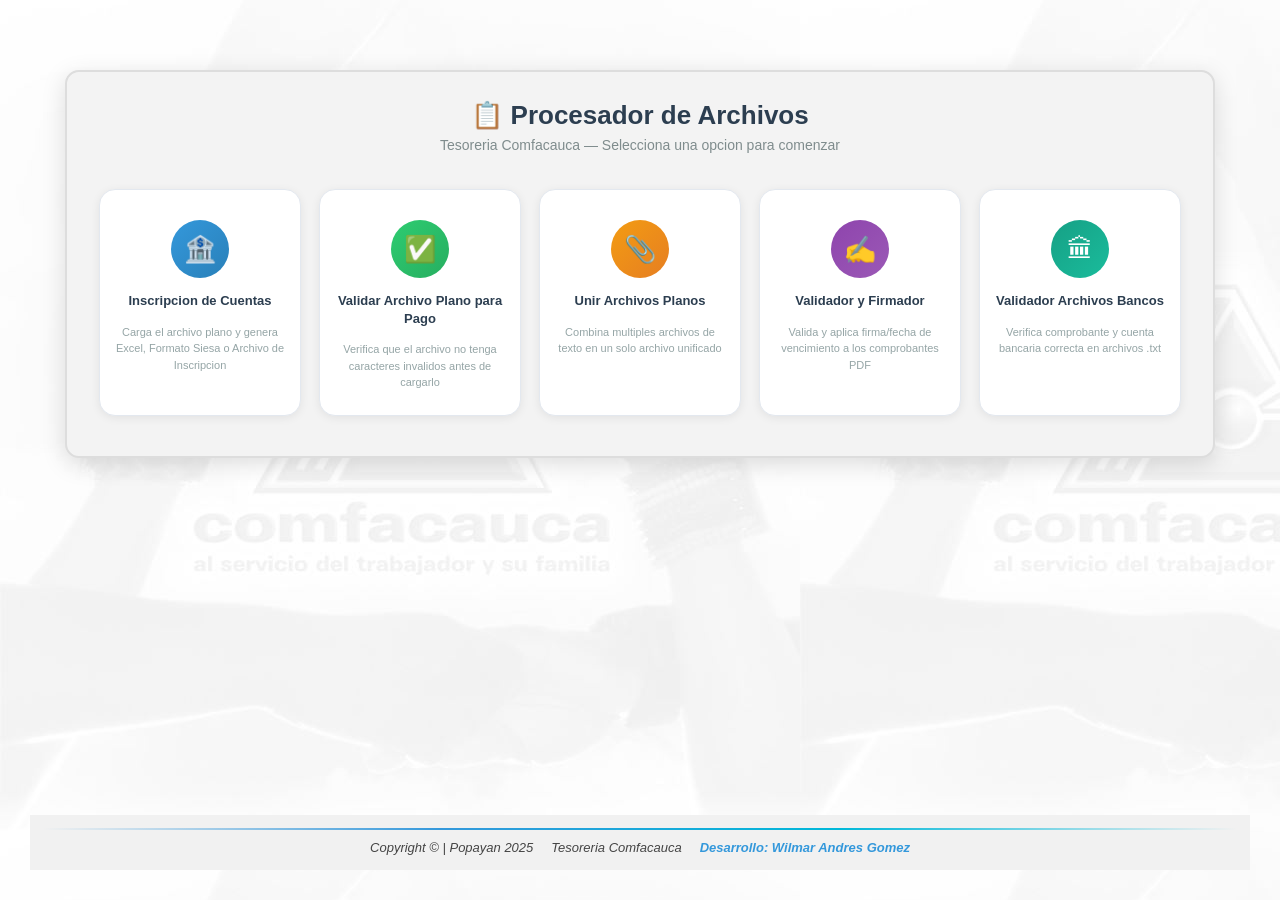
<file: index.html>
<!DOCTYPE html>
<html lang="es">
<head>
    <meta charset="UTF-8">
    <meta name="viewport" content="width=device-width, initial-scale=1.0">
    <title>Procesador de Archivos - Tesoreria Comfacauca</title>
    <link rel="stylesheet" href="css/global.css">
    <style>
        .home-header { text-align:center; margin-bottom:10px; }
        .home-header h1 { font-size:26px; color:#2c3e50; margin-bottom:6px; }
        .home-header p  { font-size:14px; color:#7f8c8d; }
        .cards-grid {
            display: grid;
            grid-template-columns: repeat(5, 1fr);
            gap: 18px;
            margin-top: 26px;
            padding: 0 8px;
            width: 100%;
        }
        .card {
            background: #fff;
            border: 1px solid #e3e8ef;
            border-radius: 16px;
            padding: 30px 14px 24px;
            text-align: center;
            text-decoration: none;
            color: #333;
            transition: all 0.28s ease;
            box-shadow: 0 2px 10px rgba(0,0,0,0.07);
            display: flex;
            flex-direction: column;
            align-items: center;
            gap: 14px;
            min-width: 0;
        }
        .card:hover {
            transform: translateY(-7px);
            box-shadow: 0 12px 32px rgba(52,152,219,0.22);
            border-color: #3498db;
        }
        .card-icon {
            width: 58px; height: 58px; border-radius: 50%;
            display: flex; align-items: center; justify-content: center;
            font-size: 26px; flex-shrink: 0;
        }
        .card-icon--blue   { background: linear-gradient(135deg,#3498db,#2980b9); color: white; }
        .card-icon--green  { background: linear-gradient(135deg,#2ecc71,#27ae60); color: white; }
        .card-icon--orange { background: linear-gradient(135deg,#f39c12,#e67e22); color: white; }
        .card-icon--purple { background: linear-gradient(135deg,#8e44ad,#9b59b6); color: white; }
        .card-icon--teal   { background: linear-gradient(135deg,#16a085,#1abc9c); color: white; }
        .card-title { font-size: 13px; font-weight: 700; color: #2c3e50; line-height: 1.35; }
        .card-desc  { font-size: 11px; color: #95a5a6; line-height: 1.5; }
        @media(max-width: 900px) {
            .cards-grid { grid-template-columns: repeat(3, 1fr); }
        }
        @media(max-width: 600px) {
            .cards-grid { grid-template-columns: repeat(2, 1fr); }
        }
        @media(max-width: 380px) {
            .cards-grid { grid-template-columns: 1fr; }
        }
    </style>
</head>
<body>
    <div class="container container--home" style="max-width:1150px;">
        <div class="home-header">
            <h1>&#128203; Procesador de Archivos</h1>
            <p>Tesoreria Comfacauca &mdash; Selecciona una opcion para comenzar</p>
        </div>
        <div class="cards-grid">

            <a href="CuentasBancarias/index.html" class="card">
                <div class="card-icon card-icon--blue">&#127974;</div>
                <div class="card-title">Inscripcion de Cuentas</div>
                <div class="card-desc">Carga el archivo plano y genera Excel, Formato Siesa o Archivo de Inscripcion</div>
            </a>

            <a href="AppValidarArchivoPlanoParaPago/validar.html" class="card">
                <div class="card-icon card-icon--green">&#9989;</div>
                <div class="card-title">Validar Archivo Plano para Pago</div>
                <div class="card-desc">Verifica que el archivo no tenga caracteres invalidos antes de cargarlo</div>
            </a>

            <a href="AppUnirArchivosPlanos/index.html" class="card">
                <div class="card-icon card-icon--orange">&#128206;</div>
                <div class="card-title">Unir Archivos Planos</div>
                <div class="card-desc">Combina multiples archivos de texto en un solo archivo unificado</div>
            </a>

            <a href="AppValidadorFirmador/index.html" class="card">
                <div class="card-icon card-icon--purple">&#9997;</div>
                <div class="card-title">Validador y Firmador</div>
                <div class="card-desc">Valida y aplica firma/fecha de vencimiento a los comprobantes PDF</div>
            </a>

            <a href="AppValidadorBancos/index.html" class="card">
                <div class="card-icon card-icon--teal">&#127963;</div>
                <div class="card-title">Validador Archivos Bancos</div>
                <div class="card-desc">Verifica comprobante y cuenta bancaria correcta en archivos .txt</div>
            </a>

        </div>
    </div>
    <footer>
        <div class="footer-content">
            <p>Copyright &copy; | Popayan 2025</p>
            <p>Tesoreria Comfacauca</p>
            <p class="signature">Desarrollo: Wilmar Andres Gomez</p>
        </div>
    </footer>
</body>
</html>
</file>
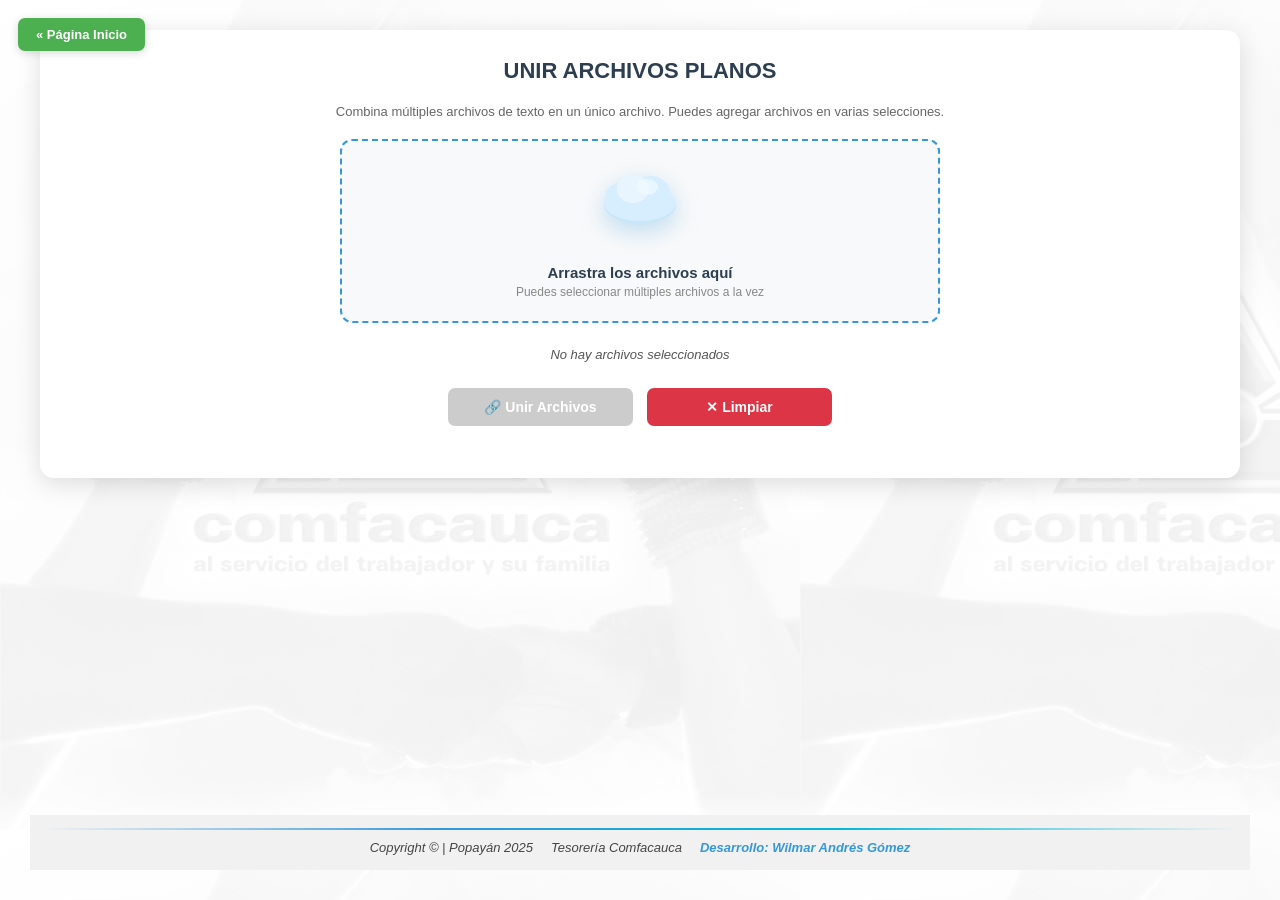
<file: AppUnirArchivosPlanos/index.html>
<!DOCTYPE html>
<html lang="es">
<head>
    <meta charset="UTF-8">
    <meta name="viewport" content="width=device-width, initial-scale=1.0">
    <title>Unir Archivos Planos — Tesorería Comfacauca</title>
    <link rel="stylesheet" href="../css/global.css">
    <style>
        .file-list-box {
            width: 52%;
            min-width: 280px;
            margin-bottom: 18px;
        }
        #fileCount { font-size:13px; color:#555; margin-bottom:8px; text-align:center; font-style:italic; }

        #fileList {
            list-style:none;
            display:flex; flex-direction:column; gap:5px;
            max-height:280px; overflow-y:auto;
        }

        .file-item {
            display:flex; align-items:center; gap:10px;
            padding:8px 12px;
            background:#f8f9fa; border:1px solid #dee2e6;
            border-radius:7px; font-size:13px; color:#333;
        }
        .file-index { font-size:11px; color:#aaa; min-width:20px; text-align:right; font-weight:700; }
        .file-item-name { flex:1; overflow:hidden; text-overflow:ellipsis; white-space:nowrap; }
        .file-size { font-size:11px; color:#aaa; flex-shrink:0; }
        .btn-remove-file {
            background:none; border:none; color:#ccc; font-size:16px;
            cursor:pointer; width:auto; padding:0 3px; line-height:1;
            transition:color 0.2s;
        }
        .btn-remove-file:hover { color:#dc3545; }

        #downloadLink {
            display:none;
            background: linear-gradient(135deg,#28a745,#20c997);
            color:#fff; padding:12px 28px; border-radius:8px;
            text-decoration:none; font-size:14px; font-weight:bold;
            box-shadow:0 4px 12px rgba(40,167,69,0.3);
            transition:all 0.25s ease;
            margin-top:4px;
        }
        #downloadLink:hover { transform:translateY(-2px); box-shadow:0 8px 20px rgba(40,167,69,0.4); }

        #resultInfo { font-size:12px; color:#888; margin-top:8px; text-align:center; font-style:italic; }
    </style>
</head>
<body>
    <button class="btn-home" onclick="goToHome()">« Página Inicio</button>

    <div class="container">
        <h1>UNIR ARCHIVOS PLANOS</h1>
        <p style="color:#666; font-size:13px; margin-bottom:20px; text-align:center;">
            Combina múltiples archivos de texto en un único archivo. Puedes agregar archivos en varias selecciones.
        </p>

        <!-- DRAG & DROP con nube animada -->
        <div class="upload-section" id="dropZone">
            <div class="cloud-wrap">
                <svg class="cloud-svg" width="90" height="58" viewBox="0 0 90 58" fill="none" xmlns="http://www.w3.org/2000/svg">
                    <ellipse cx="45" cy="38" rx="36" ry="18" fill="#c8e6fa"/>
                    <ellipse cx="45" cy="36" rx="36" ry="18" fill="#d6eeff"/>
                    <ellipse cx="28" cy="30" rx="18" ry="15" fill="#d6eeff"/>
                    <ellipse cx="55" cy="26" rx="20" ry="17" fill="#d6eeff"/>
                    <ellipse cx="38" cy="22" rx="16" ry="14" fill="#e8f5ff"/>
                    <ellipse cx="52" cy="20" rx="11" ry="8" fill="#f0f9ff" opacity="0.7"/>
                </svg>
                <div class="cloud-bubbles">
                    <span></span><span></span><span></span>
                </div>
            </div>
            <p class="upload-title">Arrastra los archivos aquí</p>
            <p class="upload-sub">Puedes seleccionar múltiples archivos a la vez</p>

                        <input type="file" id="fileInput" multiple accept=".txt,text/plain" style="display:none;">
        </div>

        <div class="file-list-box">
            <div id="fileCount">No hay archivos seleccionados</div>
            <ul id="fileList"></ul>
        </div>

        <div class="buttons">
            <button id="combineButton" class="btn-success" disabled>🔗 Unir Archivos</button>
            <button id="clearButton"   class="btn-danger">✕ Limpiar</button>
        </div>

        <a id="downloadLink" href="#">⬇ Descargar Archivo Unificado</a>
        <div id="resultInfo"></div>
    </div>

    <footer>
        <div class="footer-content">
            <p>Copyright © | Popayán 2025</p>
            <p>Tesorería Comfacauca</p>
            <p class="signature">Desarrollo: Wilmar Andrés Gómez</p>
        </div>
    </footer>

    <script src="script.js"></script>
</body>
</html>
</file>
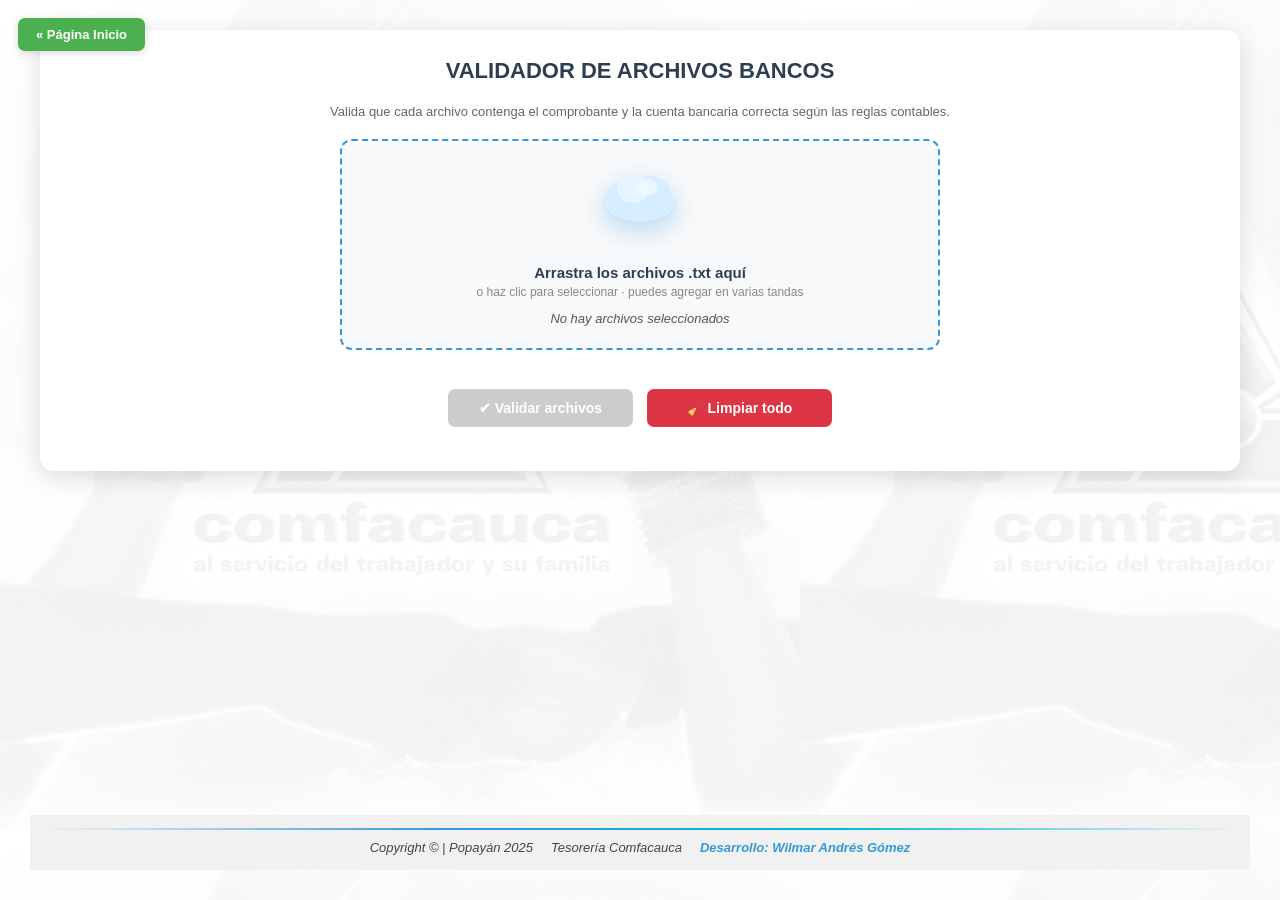
<file: AppValidadorBancos/index.html>
<!DOCTYPE html>
<html lang="es">
<head>
    <meta charset="UTF-8">
    <meta name="viewport" content="width=device-width, initial-scale=1.0">
    <title>Validador Archivos Bancos — Tesorería Comfacauca</title>
    <link rel="stylesheet" href="../css/global.css">
    <link rel="stylesheet" href="styles.css">
</head>
<body>

    <button class="btn-home" onclick="goToHome()">« Página Inicio</button>

    <div class="container">
        <h1>VALIDADOR DE ARCHIVOS BANCOS</h1>
        <p style="color:#666; font-size:13px; margin-bottom:20px; text-align:center;">
            Valida que cada archivo contenga el comprobante y la cuenta bancaria correcta
            según las reglas contables.
        </p>

        <!-- Zona de carga con nube animada -->
        <div class="upload-section" id="dropZone">
            <div class="cloud-wrap">
                <svg class="cloud-svg" width="90" height="58" viewBox="0 0 90 58" fill="none" xmlns="http://www.w3.org/2000/svg">
                    <ellipse cx="45" cy="38" rx="36" ry="18" fill="#c8e6fa"/>
                    <ellipse cx="45" cy="36" rx="36" ry="18" fill="#d6eeff"/>
                    <ellipse cx="28" cy="30" rx="18" ry="15" fill="#d6eeff"/>
                    <ellipse cx="55" cy="26" rx="20" ry="17" fill="#d6eeff"/>
                    <ellipse cx="38" cy="22" rx="16" ry="14" fill="#e8f5ff"/>
                    <ellipse cx="52" cy="20" rx="11" ry="8"  fill="#f0f9ff" opacity="0.7"/>
                </svg>
                <div class="cloud-bubbles">
                    <span></span><span></span><span></span>
                </div>
            </div>
            <p class="upload-title">Arrastra los archivos .txt aquí</p>
            <p class="upload-sub">o haz clic para seleccionar · puedes agregar en varias tandas</p>
                        <input type="file" id="fileInput" multiple accept=".txt,text/plain" style="display:none;">
            <div class="file-name" id="fileCount">No hay archivos seleccionados</div>
        </div>

        <!-- Lista de archivos cargados -->
        <div class="files-grid" id="filesGrid"></div>

        <!-- Botones -->
        <div class="buttons">
            <button id="btnValidar" class="btn-success" disabled onclick="validar()">✔ Validar archivos</button>
            <button class="btn-danger" onclick="limpiar()">🧹 Limpiar todo</button>
        </div>

        <!-- Progreso -->
        <div class="progress-container" id="progressContainer" style="display:none;">
            <p>Validando: <span id="progressText">0/0</span></p>
            <progress id="progressBar" value="0" max="100"></progress>
        </div>

        <!-- Resumen -->
        <div class="summary" id="summary" style="display:none;">
            <div class="summary-card ok">
                <h3>Correctos</h3>
                <p id="countOk">0</p>
            </div>
            <div class="summary-card err">
                <h3>Con Error</h3>
                <p id="countErr">0</p>
            </div>
        </div>

        <!-- Resultados -->
        <h2 id="resultTitle" style="display:none;">Detalle de Resultados</h2>
        <div class="results-panel" id="resultPanel" style="display:none;"></div>
    </div>

    <footer>
        <div class="footer-content">
            <p>Copyright © | Popayán 2025</p>
            <p>Tesorería Comfacauca</p>
            <p class="signature">Desarrollo: Wilmar Andrés Gómez</p>
        </div>
    </footer>

    <script src="script.js"></script>

</body>
</html>
</file>
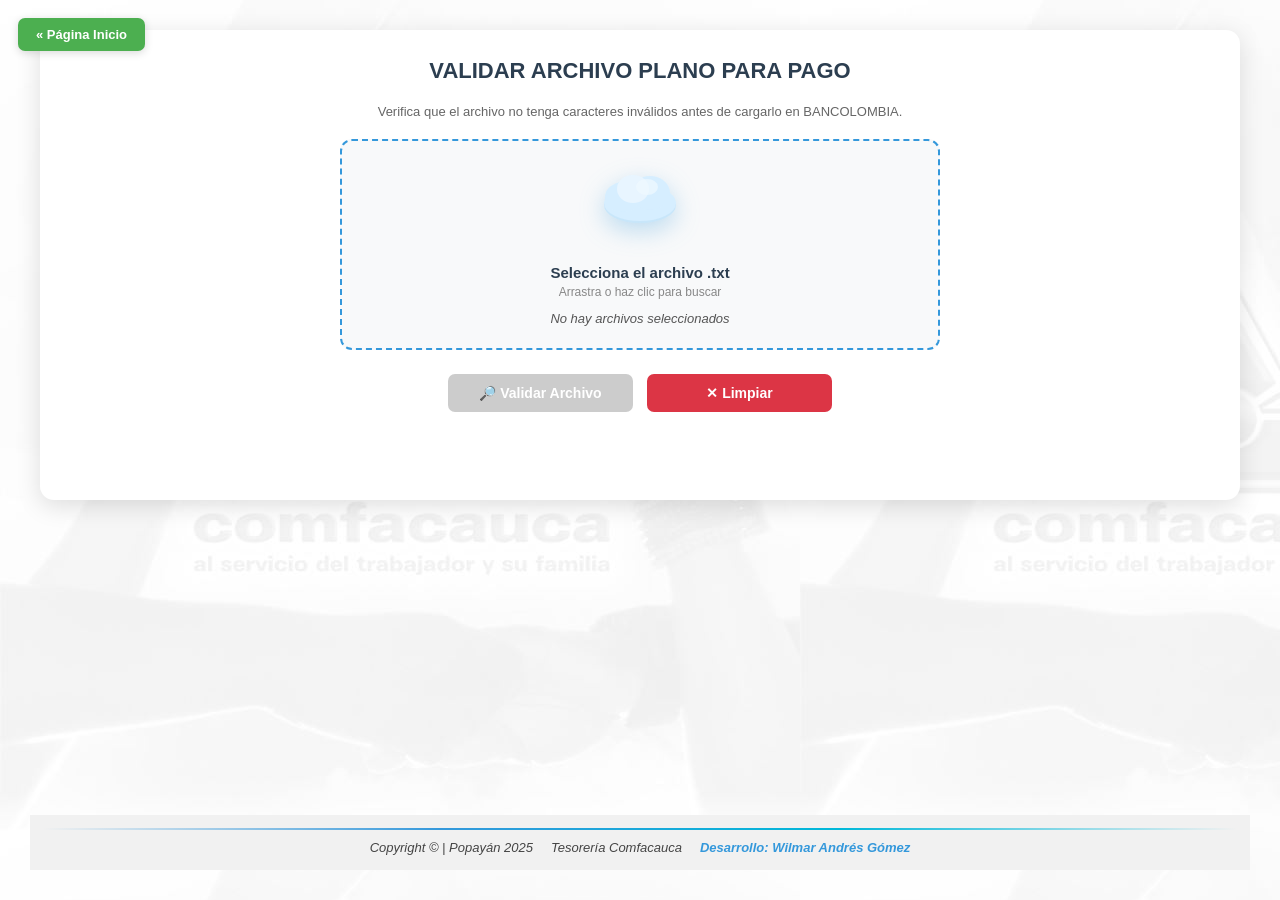
<file: AppValidarArchivoPlanoParaPago/validar.html>
<!DOCTYPE html>
<html lang="es">
<head>
    <meta charset="UTF-8">
    <meta name="viewport" content="width=device-width, initial-scale=1.0">
    <title>Validar Archivo Plano — Tesorería Comfacauca</title>
    <link rel="stylesheet" href="../css/global.css">
    <style>
        .validation-message {
            width: 100%;
            padding: 11px 16px;
            border-radius: 8px;
            font-size: 13px;
            font-weight: 600;
            margin-bottom: 12px;
            min-height: 20px;
            text-align: center;
        }
        .validation-message.success { background:#d4edda; color:#155724; border:1px solid #c3e6cb; }
        .validation-message.error   { background:#f8d7da; color:#721c24; border:1px solid #f5c6cb; }

        .stats { display:flex; gap:14px; font-size:12px; margin-bottom:10px; flex-wrap:wrap; justify-content:center; }
        .stat-ok  { color:#28a745; font-weight:600; }
        .stat-err { color:#dc3545; font-weight:600; }

        #output {
            width:100%; max-height:400px; overflow-y:auto;
            display:flex; flex-direction:column; gap:5px;
        }

        .result-item {
            padding:9px 14px; border-radius:6px; font-size:12px;
            font-family:'Courier New', monospace;
            display:flex; flex-wrap:wrap; gap:6px; align-items:baseline;
        }
        .result-ok    { background:#d4edda; color:#155724; border:1px solid #c3e6cb; }
        .result-error { background:#fff3cd; color:#856404; border:1px solid #ffeeba; }

        .line-num     { font-weight:700; color:#dc3545; min-width:75px; flex-shrink:0; }
        .line-content { color:#555; word-break:break-all; flex:1; }
        .line-chars   { color:#e67e22; font-size:11px; width:100%; }
        .line-chars code { background:rgba(230,126,34,0.12); padding:1px 5px; border-radius:3px; }

        .highlight { color:#dc3545; font-weight:bold; }
    </style>
</head>
<body>
    <button class="btn-home" onclick="goToHome()">« Página Inicio</button>

    <div class="container">
        <h1>VALIDAR ARCHIVO PLANO PARA PAGO</h1>
        <p style="color:#666; font-size:13px; margin-bottom:20px; text-align:center;">
            Verifica que el archivo no tenga caracteres inválidos antes de cargarlo en BANCOLOMBIA.
        </p>

        <!-- DRAG & DROP con nube animada -->
        <div class="upload-section" id="dropZone">
            <div class="cloud-wrap">
                <svg class="cloud-svg" width="90" height="58" viewBox="0 0 90 58" fill="none" xmlns="http://www.w3.org/2000/svg">
                    <ellipse cx="45" cy="38" rx="36" ry="18" fill="#c8e6fa"/>
                    <ellipse cx="45" cy="36" rx="36" ry="18" fill="#d6eeff"/>
                    <ellipse cx="28" cy="30" rx="18" ry="15" fill="#d6eeff"/>
                    <ellipse cx="55" cy="26" rx="20" ry="17" fill="#d6eeff"/>
                    <ellipse cx="38" cy="22" rx="16" ry="14" fill="#e8f5ff"/>
                    <ellipse cx="52" cy="20" rx="11" ry="8" fill="#f0f9ff" opacity="0.7"/>
                </svg>
                <div class="cloud-bubbles">
                    <span></span><span></span><span></span>
                </div>
            </div>
            <p class="upload-title">Selecciona el archivo .txt</p>
            <p class="upload-sub">Arrastra o haz clic para buscar</p>

                        <input type="file" id="fileInput" accept=".txt" style="display:none;">
            <div class="file-name" id="fileName">No hay archivos seleccionados</div>
        </div>

        <div class="buttons">
            <button id="processButton" class="btn-success" disabled>🔎 Validar Archivo</button>
            <button id="clearButton"   class="btn-danger">✕ Limpiar</button>
        </div>

        <div class="stats" id="stats"></div>
        <div id="validationMessage" class="validation-message"></div>
        <div id="output"></div>
    </div>

    <footer>
        <div class="footer-content">
            <p>Copyright © | Popayán 2025</p>
            <p>Tesorería Comfacauca</p>
            <p class="signature">Desarrollo: Wilmar Andrés Gómez</p>
        </div>
    </footer>

    <script src="script.js"></script>
</body>
</html>
</file>
<file: css/global.css>
/* ============================================
   GLOBAL CSS – Tesorería Comfacauca
   Estética original restaurada · Azul #3498db
   + Nube animada en zonas de carga
   ============================================ */

* { box-sizing: border-box; margin: 0; padding: 0; }

body {
       font-family: 'Segoe UI', Arial, sans-serif;
       min-height: 100vh;
       margin: 0;
       padding: 30px;
       background-color: #f4f4f4;
       background-image: url('/imagen/fondo.jpg');
       background-repeat: repeat;
       display: flex;
       flex-direction: column;
       align-items: center;
       justify-content: flex-start;
       overflow-x: hidden;
}

h1 { text-align:center; color:#2c3e50; margin-bottom:20px; font-size:22px; font-weight:700; }
h2 { text-align:center; margin-top:30px; font-size:20px; color:#444; font-weight:600; }

/* ── Contenedor ── */
.container {
       position: relative;
       width: 100%;
       max-width: 1200px;
       background-color: #ffffff;
       border-radius: 14px;
       box-shadow: 0 6px 24px rgba(0,0,0,0.13);
       padding: 28px 24px 24px;
       margin-bottom: 20px;
       display: flex;
       flex-direction: column;
       align-items: center;
}

.container--home {
       max-width: 1020px;
       background-color: #F3F3F3;
       border: 2px solid #ddd;
       padding-bottom: 40px;
       margin-top: 40px;
}
.container--home h1 { font-size:28px; margin-bottom:6px; color:#2c3e50; }

/* ── Zona de carga ── */
.upload-section, .file-container, .drop-zone {
       width: 52%;
       min-width: 280px;
       background: #f8f9fa;
       border: 2px dashed #3498db;
       border-radius: 12px;
       padding: 26px 20px 22px;
       text-align: center;
       margin-bottom: 24px;
       transition: all 0.3s ease;
       cursor: pointer;
       position: relative;
}

.upload-section:hover, .file-container:hover, .drop-zone:hover {
       box-shadow: 0 0 18px rgba(52,152,219,0.35);
       background: #edf6ff;
}

/* ── NUBE ANIMADA con burbujas ── */
.cloud-wrap {
       display: flex;
       flex-direction: column;
       align-items: center;
       margin-bottom: 6px;
       position: relative;
}

.cloud-svg {
       animation: cloudFloat 2.8s ease-in-out infinite;
       filter: drop-shadow(0 8px 12px rgba(52,152,219,0.3));
}

@keyframes cloudFloat {
       0%   { transform: translateY(0px);  }
       50%  { transform: translateY(-11px); }
       100% { transform: translateY(0px);  }
}

/* Burbujas que ascienden */
.cloud-bubbles {
       display: flex;
       gap: 10px;
       margin-top: 5px;
       height: 28px;
       align-items: flex-end;
       justify-content: center;
}

.cloud-bubbles span {
       border-radius: 50%;
       background: #3498db;
       opacity: 0;
       animation: bubbleRise 2s ease-in infinite;
}

.cloud-bubbles span:nth-child(1) { width:8px;  height:8px;  animation-delay:0s;    background:#3498db; }
.cloud-bubbles span:nth-child(2) { width:6px;  height:6px;  animation-delay:0.65s; background:#74b9e8; }
.cloud-bubbles span:nth-child(3) { width:8px;  height:8px;  animation-delay:1.3s;  background:#3498db; }

@keyframes bubbleRise {
       0%   { opacity:0;    transform:translateY(0) scale(0.6); }
       20%  { opacity:0.85; transform:translateY(-6px) scale(1); }
       80%  { opacity:0.5;  transform:translateY(-22px) scale(0.8); }
       100% { opacity:0;    transform:translateY(-30px) scale(0.4); }
}

.upload-title {
       font-size: 15px;
       font-weight: 600;
       color: #2c3e50;
       margin-bottom: 4px;
}

.upload-sub { font-size: 12px; color: #888; }

.drag-active, .drop-zone.dragover {
       border-color: #28a745 !important;
       background: #eafaf1 !important;
       transform: scale(1.015);
}

/* ── Boton seleccionar ── */
.file-label {
       display: inline-block;
       background: linear-gradient(135deg, #007bff, #00c6ff);
       color: #fff;
       padding: 11px 26px;
       border-radius: 8px;
       cursor: pointer;
       font-weight: bold;
       font-size: 14px;
       transition: all 0.3s ease;
       margin-top: 14px;
       box-shadow: 0 3px 10px rgba(0,123,255,0.3);
}
.file-label:hover { transform:scale(1.07); box-shadow:0 0 16px rgba(0,123,255,0.55); }
.file-label input { display:none; }

.file-name { margin-top:12px; font-size:13px; color:#555; font-style:italic; }

/* ── Botones ── */
.buttons { display:flex; justify-content:center; flex-wrap:wrap; gap:14px; margin-bottom:20px; }

button {
       padding: 11px 20px;
       font-size: 14px;
       font-family: 'Segoe UI', Arial, sans-serif;
       border: none;
       border-radius: 7px;
       cursor: pointer;
       color: #fff;
       width: 185px;
       font-weight: 600;
       transition: all 0.25s ease;
       display: inline-flex;
       align-items: center;
       justify-content: center;
       gap: 6px;
}
button:hover:not(:disabled) { transform:translateY(-3px); box-shadow:0 7px 18px rgba(0,0,0,0.18); }
button:active:not(:disabled) { transform:scale(0.96); }
button:disabled { background-color:#CCCCCC !important; cursor:not-allowed; transform:none !important; box-shadow:none !important; }

.btn-success { background-color:#28a745; }
.btn-success:hover:not(:disabled) { background-color:#218838; }
.btn-primary { background-color:#007BFF; }
.btn-primary:hover:not(:disabled) { background-color:#0056b3; }
.btn-danger  { background-color:#dc3545; }
.btn-danger:hover:not(:disabled)  { background-color:#c82333; }

.btn-home {
       background-color: #4CAF50;
       color: white;
       padding: 9px 18px;
       border: none;
       cursor: pointer;
       font-size: 13px;
       font-weight: 600;
       border-radius: 7px;
       position: absolute;
       left: 18px;
       top: 18px;
       display: flex;
       align-items: center;
       gap: 5px;
       width: auto;
       min-width: unset;
       transition: all 0.25s ease;
       z-index: 10;
       white-space: nowrap;
       box-shadow: 0 2px 8px rgba(0,0,0,0.15);
}
.btn-home:hover { background-color:#45a049; transform:scale(1.07); }

/* ── Mensaje barra ── */
.message-bar {
       display: none;
       width: 100%;
       text-align: center;
       margin-bottom: 14px;
       padding: 11px 16px;
       border-radius: 8px;
       font-weight: 600;
       font-size: 13px;
}
.message-bar.success { background:#d4edda; color:#155724; border:1px solid #c3e6cb; }
.message-bar.error   { background:#f8d7da; color:#721c24; border:1px solid #f5c6cb; }

/* ── Tabla ── */
.table-container { width:100%; overflow-x:auto; border-radius:8px; padding:8px; background:#fff; }
table { width:100%; border-collapse:collapse; font-size:12px; }
th { background-color:#007BFF; color:white; text-align:center; font-size:12px; font-weight:700; padding:10px 14px; white-space:nowrap; }
td { border:1px solid #ddd; padding:8px 12px; text-align:center; white-space:nowrap; max-width:200px; overflow:hidden; text-overflow:ellipsis; color:#333; }
tr:nth-child(even)   { background:#f9f9f9; }
tr:hover             { background:#e3f2fd; }
tr.row-error         { background:#ffe0e0 !important; }
tr.row-error:hover   { background:#ffd0d0 !important; }
td.cell-error        { background-color:#ff4d4d; color:white; font-weight:bold; }

.btn-delete-row { background-color:#dc3545; color:white; border:none; border-radius:4px; padding:4px 10px; cursor:pointer; font-size:12px; width:auto; transition:background-color 0.2s; }
.btn-delete-row:hover { background-color:#c82333; }

/* ── Progress ── */
.progress-container { width:100%; margin:10px 0 6px; }
.progress-container p { font-size:12px; color:#555; margin-bottom:5px; text-align:center; }
progress { width:100%; height:8px; border-radius:4px; appearance:none; border:none; background:#e0e0e0; }
progress::-webkit-progress-bar   { background:#e0e0e0; border-radius:4px; }
progress::-webkit-progress-value { background:linear-gradient(90deg,#007bff,#00c6ff); border-radius:4px; }
progress::-moz-progress-bar      { background:#007bff; border-radius:4px; }

/* ── Footer ── */
footer { background-color:#f1f1f1; padding:13px; text-align:center; width:100%; font-size:13px; font-style:italic; margin-top:auto; position:relative; }
footer::before { content:""; display:block; height:2px; width:100%; background:linear-gradient(to right,transparent,#3498db,#00b8d9,transparent); margin-bottom:8px; border-radius:2px; }
.footer-content { max-width:800px; margin:0 auto; display:flex; flex-wrap:wrap; justify-content:center; gap:2px 18px; }
footer p { margin:2px 0; color:#444; }
footer .signature { color:#3498db; font-weight:600; }

/* ── Boton link (home) ── */
a.button { display:flex; justify-content:center; align-items:center; text-align:center; width:320px; min-height:50px; padding:14px 20px; background-color:#3498db; color:white; text-decoration:none; font-size:15px; font-weight:bold; border-radius:8px; transition:transform 0.2s ease,opacity 0.3s ease,box-shadow 0.3s ease; box-shadow:0 4px 10px rgba(0,0,0,0.2); }
a.button:hover { opacity:0.9; transform:translateY(-4px); box-shadow:0 8px 20px rgba(0,0,0,0.3); }

/* ── Responsive ── */
@media (max-width: 768px) {
       .upload-section, .file-container, .drop-zone { width:92%; }
       .container { padding:16px; }
       button { width:100%; }
       h1 { font-size:20px; }
       a.button { max-width:100%; }
       .btn-home {
                  position: static;
                  margin-bottom: 14px;
                  align-self: flex-start;
                  font-size: 12px;
                  padding: 8px 14px;
       }
}
</file>
<file: AppValidadorBancos/styles.css>
/* ============================================
   STYLES.CSS – Validador Archivos Bancos
   ============================================ */

/* ── Grid de archivos cargados ── */
.files-grid {
    display: grid;
    grid-template-columns: repeat(auto-fill, minmax(250px, 1fr));
    gap: 5px;
    width: 100%;
    margin-bottom: 15px;
}

.file-card {
    background: #ffffff;
    border: 1px solid #dee2e6;
    border-left: 4px solid #3498db;
    border-radius: 5px;
    padding: 4px 10px;
    font-size: 11px;
    display: flex;
    align-items: center;
    gap: 6px;
    transition: all 0.2s ease;
}

.file-card.card-ok {
    border-left-color: #28a745;
    background: #f0fdf4;
}

.file-card.card-error {
    border-left-color: #dc3545;
    background: #fef2f2;
}

.file-card-name {
    white-space: nowrap;
    overflow: hidden;
    text-overflow: ellipsis;
    flex: 1;
    min-width: 0;
    font-weight: 500;
    color: #333;
}

.file-card-status {
    font-size: 13px;
    flex-shrink: 0;
}

/* ── TARJETAS DE RESUMEN ── */
.summary {
    display: flex;
    gap: 15px;
    margin: 20px 0;
    justify-content: center;
}

.summary-card {
    background: #f8f9fa;
    border: 2px solid #e0e0e0;
    border-radius: 10px;
    padding: 12px 30px;
    text-align: center;
    min-width: 120px;
}

.summary-card h3 {
    font-size: 11px;
    color: #888;
    margin-bottom: 5px;
    font-weight: 700;
    text-transform: uppercase;
    letter-spacing: 0.05em;
}

.summary-card p {
    font-size: 32px;
    font-weight: 700;
    margin: 0;
}

.summary-card.ok { border-color: #28a745; }
.summary-card.ok p { color: #28a745; }

.summary-card.err { border-color: #dc3545; }
.summary-card.err p { color: #dc3545; }

/* ── PANEL DE RESULTADOS ── */
.results-panel {
    width: 100%;
    background: #f1f3f5;
    border-radius: 12px;
    padding: 15px;
    max-height: 600px;
    overflow-y: auto;
    display: grid;
    grid-template-columns: 1fr;
    gap: 10px;
}

.results-panel.grid-dos-columnas {
    grid-template-columns: 1fr 1fr;
    
}

.result-row {
    background: #fff;
    border: 1px solid #e0e6ed;
    border-radius: 8px;
    padding: 10px 12px;
    box-shadow: 0 2px 4px rgba(0,0,0,0.05);
}

.result-row.ok { border-left: 6px solid #28a745; }
.result-row.error { border-left: 6px solid #dc3545; background: #fffcfc; }

.result-header {
    display: flex;
    justify-content: space-between;
    align-items: center;
    margin-bottom: 6px;
    border-bottom: 1px solid #f0f0f0;
    padding-bottom: 4px;
}

.result-text {
    font-size: 14px;
    font-weight: 700;
    color: #2c3e50;
}

.result-icon { font-size: 16px; }

.info-tag {
    font-size: 12.5px;
    background: #edf2f7;
    padding: 3px 8px;
    border-radius: 5px;
    color: #2d3748;
    width: fit-content;
    margin-bottom: 3px;
}

.info-sub {
    font-size: 11.5px;
    color: #718096;
    line-height: 1.5;
}

.info-valor {
    font-size: 12px;
    font-weight: 700;
    color: #1d4ed8;
}

/* Responsive */
@media (max-width: 850px) {
    .results-panel.grid-dos-columnas {
        grid-template-columns: 1fr;
    }
    .files-grid {
        grid-template-columns: 1fr;
    }
}
</file>
